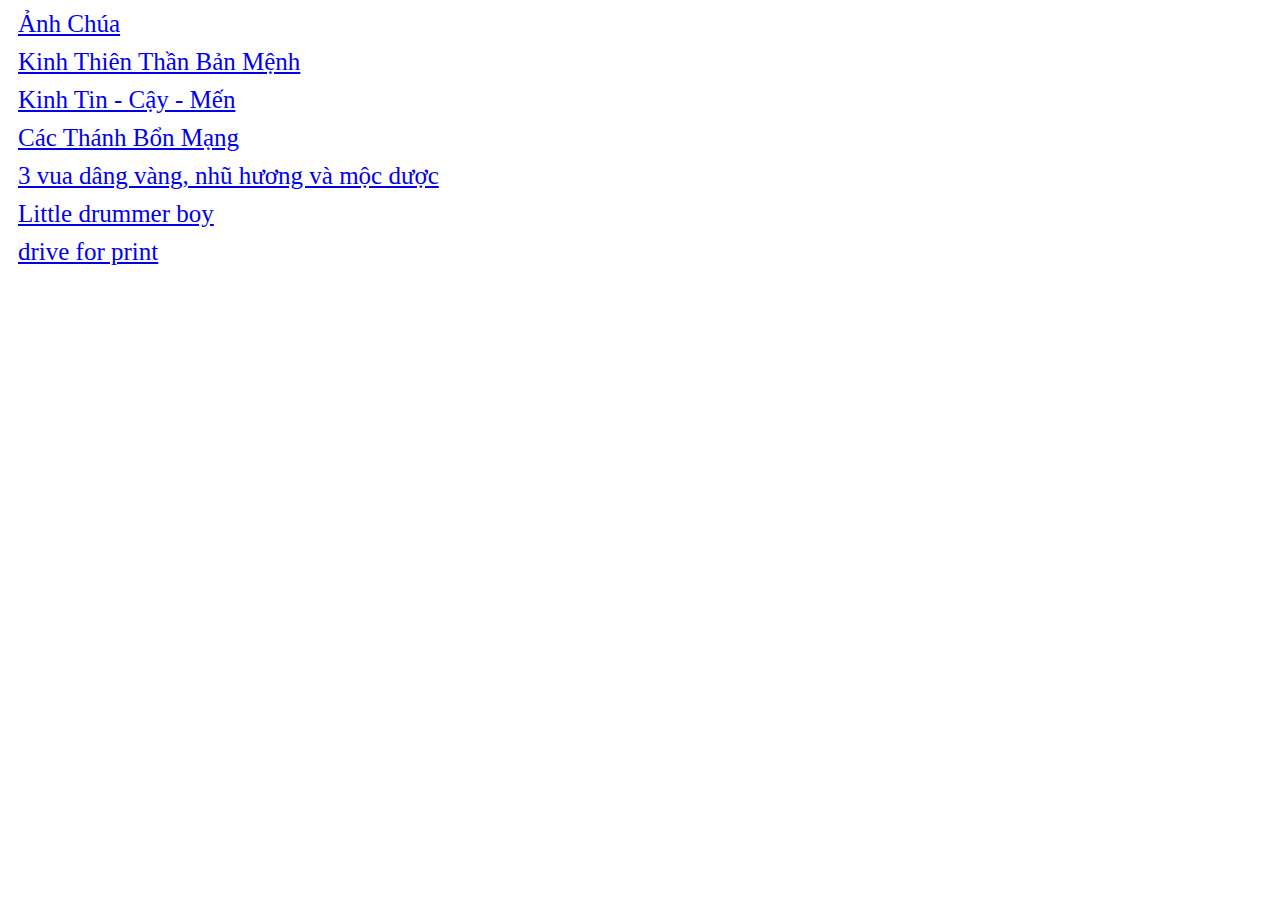
<file: index.html>
<!DOCTYPE html>
<html>
  <head>
    <title>Chiên Con</title>
  </head>
	<style>
		a{
			font-size: 25px;
			display: block;
			margin: 10px;
		}
	</style>
  <body>
    <a href="anh_chua.html">Ảnh Chúa</a>
	<a href="https://dangnmd.github.io/chien_non/thienthanbanmenh">Kinh Thiên Thần Bản Mệnh</a>
	<a href="https://dangnmd.github.io/chien_non/tincaymen">Kinh Tin - Cậy - Mến</a>
	<a href="https://dangnmd.github.io/chien_non/cacthanhbonmang/">Các Thánh Bổn Mạng</a>
	<!--<a href="26_02.html">Giáo lý 26/02</a>
	<a href="05_03.html">Giáo lý 05/03</a>
	<a href="https://docs.google.com/presentation/d/1UJNBQZ6HhEd8V0Z4UCXtXvR98mdYpZRc-NxJNNXztyk/edit?usp=sharing">Giáo lý 12/03</a>
  	<a href="https://www.youtube.com/watch?v=F1PXN1hSYQI&t=342s">Giáo lý 02/04 - part 1</a>
	<a href="https://www.youtube.com/watch?v=G0pUVp3yDYI">Giáo lý 02/04 - part 2</a>
	<a href="https://photos.app.goo.gl/ngnb8CiyhBvDpecT6">Giáo lý 07/05</a>-->
	
	<!--<a href="https://s3.eu-west-1.amazonaws.com/hopemedia.it/wp-content/uploads/2021/11/bible-story-2016-2-1320x743.jpg">Bìa truyện Daniel</a>
	<a href="https://assetsnffrgf-a.akamaihd.net/assets/m/1102016074/univ/art/1102016074_univ_lsr_xl.jpg">Daniel cầu nguyện</a>
	<a href="https://assetsnffrgf-a.akamaihd.net/assets/m/500100125/univ/art/500100125_univ_lsr_xl.jpg">Daniel trong hang sư tử</a>
	<a href="https://assetsnffrgf-a.akamaihd.net/assets/m/2014646/univ/art/2014646_univ_cnt_1_xl.jpg">Daniel và thiên sứ</a>
	<a href="https://dangnmd.github.io/chien_non/adameva">Adam và Eva</a>-->
	<a href="https://photos.app.goo.gl/uUgtHbEa2ztMzXUZ6">3 vua dâng vàng, nhũ hương và mộc dược</a>
	<a href="https://www.youtube.com/watch?v=dZvjPCcHI4g">Little drummer boy</a>
	<a href="https://drive.google.com/drive/folders/19-3RJSxpjTPmJohRC4keTTLa5GnLQB8e?usp=sharing">drive for print</a>
	  
	  <!--<a href="https://www.youtube.com/watch?v=F1PXN1hSYQI&t=350s">Chúa Giê-su vào thành Gierusalem</a>
	  <a href="https://www.youtube.com/watch?v=G0pUVp3yDYI">Chúa đã sống lại</a>
	  <a href="https://www.youtube.com/watch?v=MOzv6CS2_Sc&list=PLu2A8RFX_PoPeqhnj_kOXTCP7UEetut_s&index=4&t=5530s">Truyền phép trong Thánh lễ</a>-->

  </body>
</html>
</file>
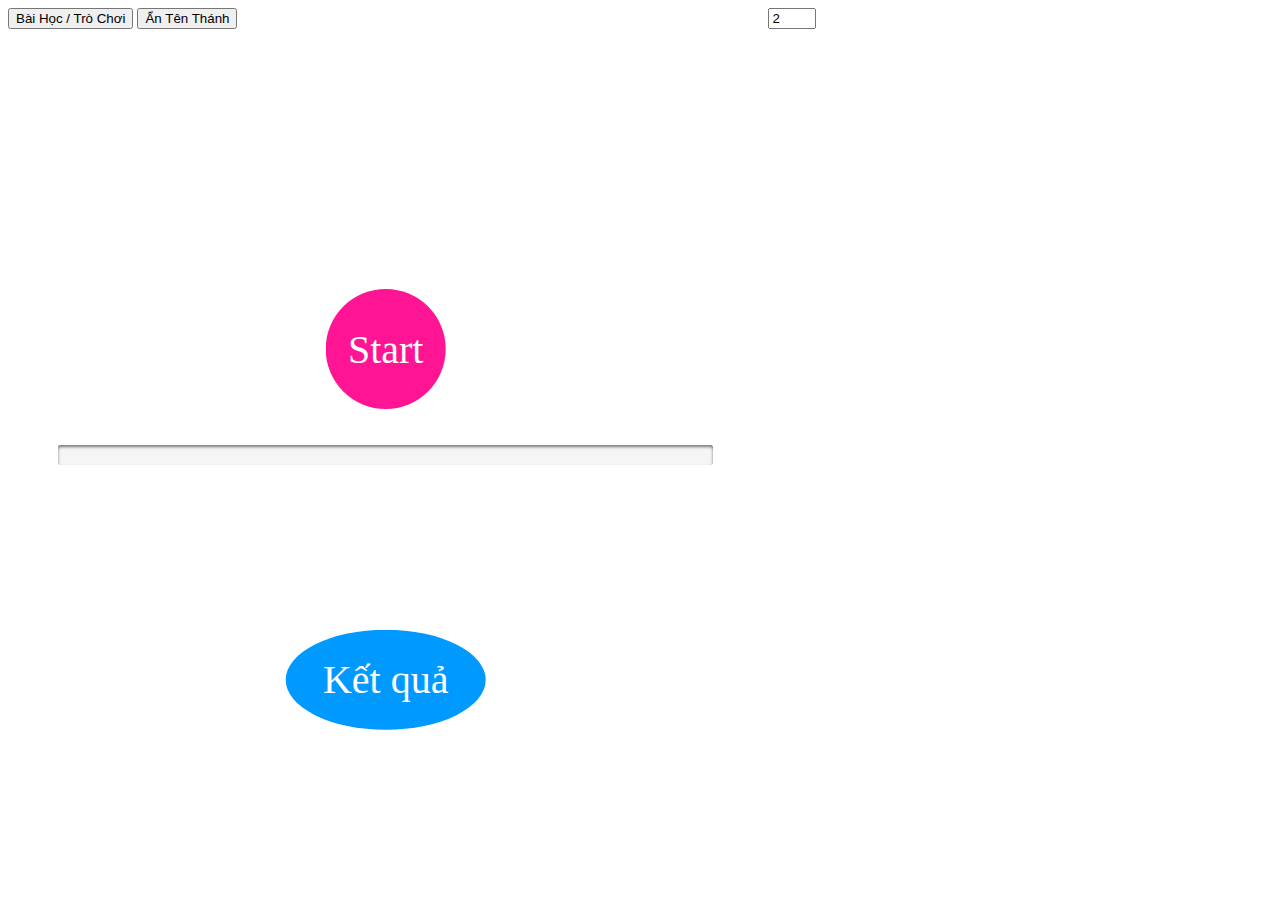
<file: cacthanhbonmang/index.html>
<!DOCTYPE html>
	<html>
		<head>
			<script src="https://ajax.googleapis.com/ajax/libs/jquery/2.1.3/jquery.min.js"></script>
			<script src="cacthanhbonmang.js"></script>	
			<link rel="stylesheet" href="../css/chiencon.css"></link>
			<link rel="stylesheet" href="cacthanhbonmang.css"></link>
			<title>Các Thánh Bổn Mạng</title>
		</head>
		<body>
			<div class='grid_2col'>
				<div>
					<button onclick="show_quiz('maria')">Bài Học / Trò Chơi</button>
					<button onclick="change_button_color()">Ẩn Tên Thánh</button>
				</div>
				<div class='saint_buttons'>
					<span class='second'>
						<input style="width: 40px;" id='second' value='2'/>
					</span>
				</div>
				<div class='img'>
				</div>
				
				<div class='description'>
				</div>
				<div class='quiz'>
					<div class='timer'>
						<div class="circle" onclick='count_down()'>
							<div class="">
								Start
							</div>
						</div>
						<br/>
						<br/>
						<progress max='10' value="0" class="html5" id="progressBar">
							<!-- Browsers that support HTML5 progress element will ignore the html inside `progress` element. Whereas older browsers will ignore the `progress` element and instead render the html inside it. -->
							<div class="progress-bar">
								<span style="width: 80%">80%</span>
							</div>
						</progress>
						<div class='count_down'>
							<div id="countdown"/>
						</div>
					</div>
					<div class='questions'>
					
					</div>
					<div class="diamond" onclick='show_answer()'>
						<div class="">
							Kết quả
						</div>
					</div>
				</div>
			</div>
		</body>
	</html>
</file>
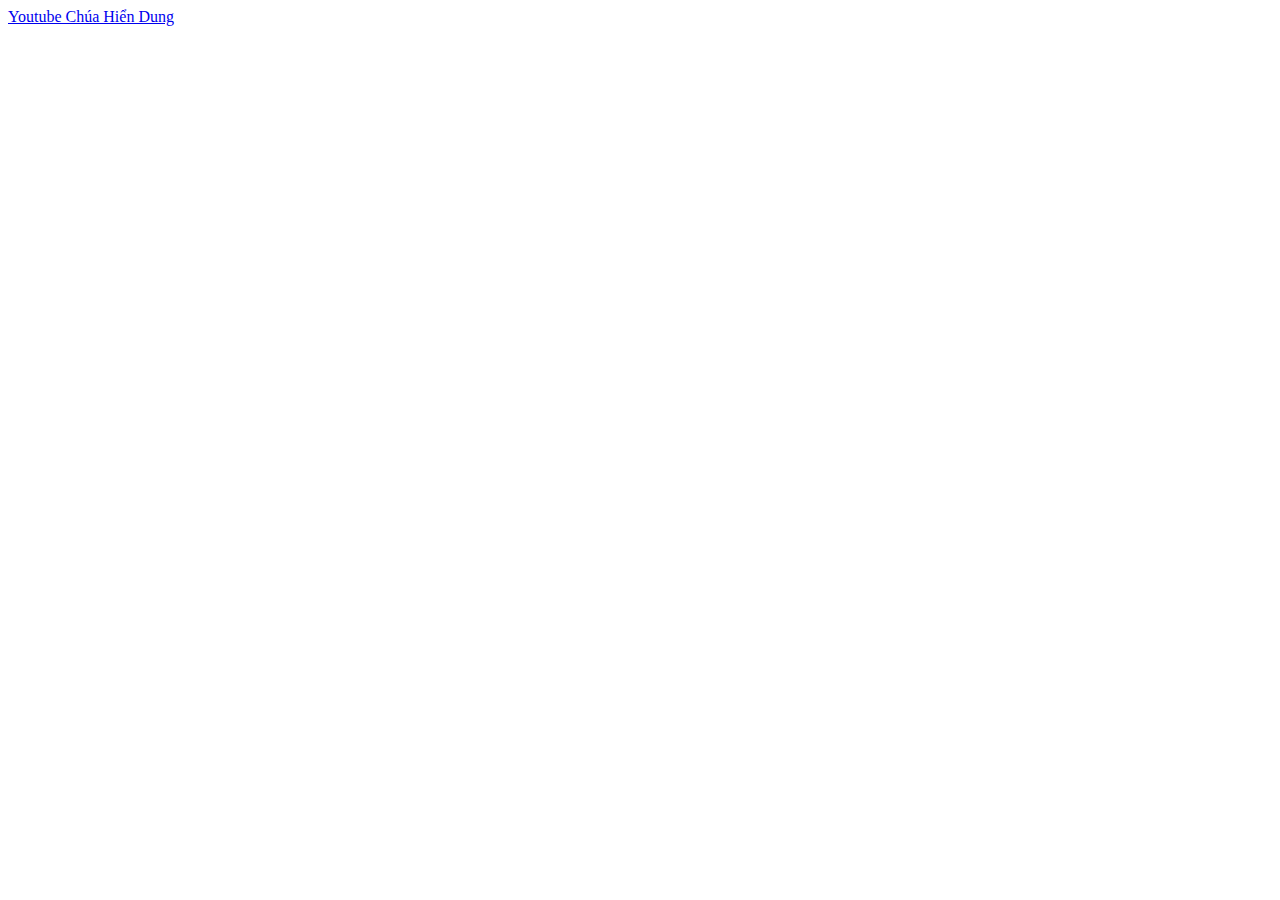
<file: 05_03.html>
<!DOCTYPE html>
<html>
  <head>
    <title>Chiên Con</title>
  </head>
	<style>
		a{
			fontSize: 20;
		}
	</style>
  <body>
    <a href="https://www.youtube.com/watch?v=eVij5GdHH6w&t=40s">Youtube Chúa Hiển Dung</a>
  </body>
</html>
</file>
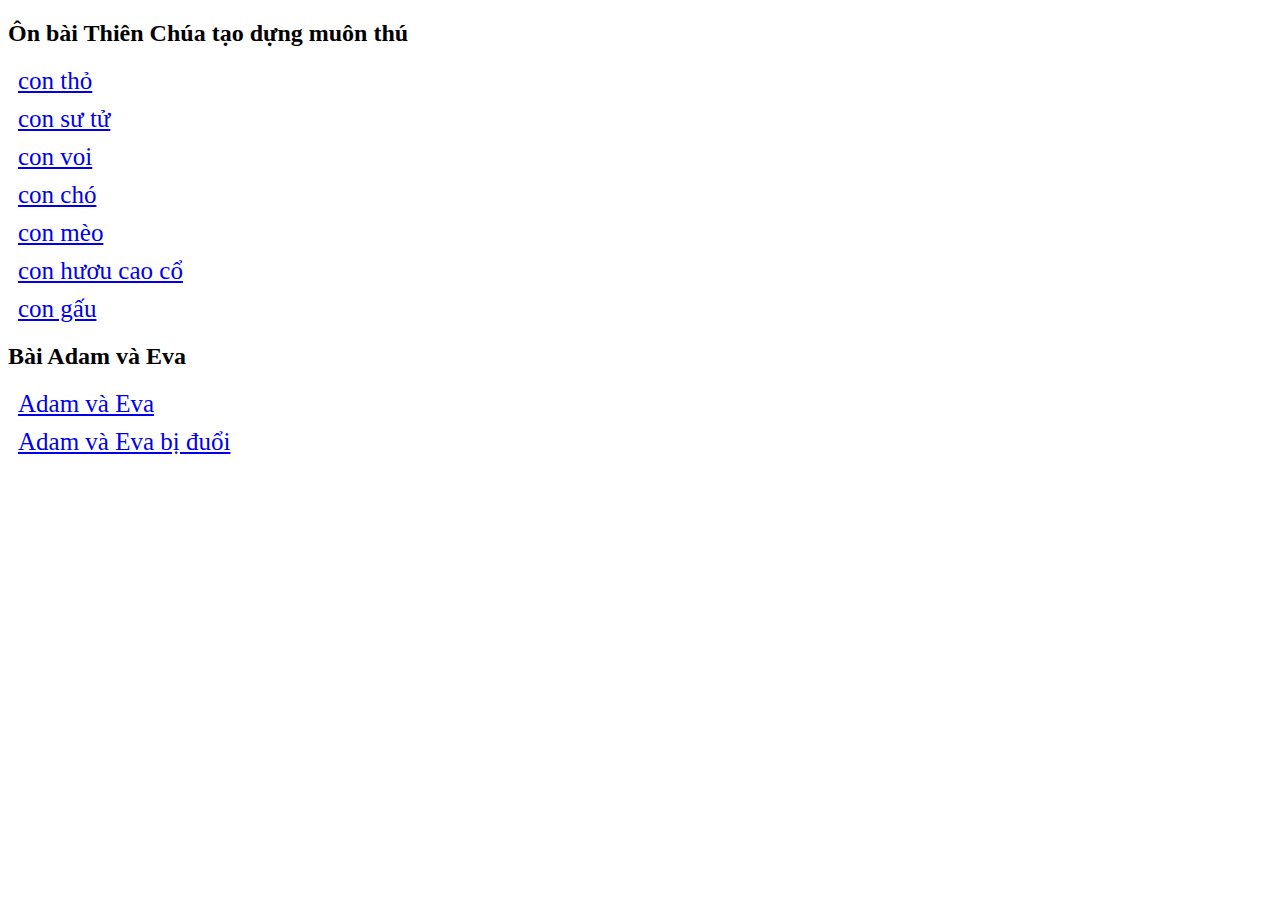
<file: adameva.html>
<!DOCTYPE html>
<html>
  <head>
    <title>Chiên Con</title>
  </head>
	<style>
		a{
			font-size: 25px;
			display: block;
			margin: 10px;
		}
	</style>
  <body>
    <h2>Ôn bài Thiên Chúa tạo dựng muôn thú</h2>
    <a href="https://daohieu.com/wp-content/uploads/2020/05/con-tho-trang-co-mat-do-1024x910.jpg">con thỏ</a>
    <a href="https://cdn.pixabay.com/photo/2023/01/28/11/22/lion-7750679_1280.jpg">con sư tử</a>
    <a href="https://www.baltana.com/files/wallpapers-2/Baby-Elephant-Images-07584.jpg">con voi</a>
    <a href="https://danviet.mediacdn.vn/296231569849192448/2022/2/9/1-16444191785841557029591.jpg">con chó</a>
    <a href="https://tailieuvanmau.vn/wp-content/uploads/2017/05/Ta%CC%89-con-me%CC%80o-nha%CC%80-em.jpg">con mèo</a>
    <a href="https://static.vinwonders.com/production/huou-cao-co-top-banner.jpg">con hươu cao cổ</a>
    <a href="https://canvas-bridge.tubitv.com/XbJc-ZgVS9e3cumqC7zcz-0j4Wk=/1920x1080/smart/img.adrise.tv/e0d2c220-51e6-4656-b266-441fc2ed6981.jpg">con gấu</a>

    <h2>Bài Adam và Eva</h2>
    <a href="https://i.ytimg.com/vi/8SqymT_IUp4/maxresdefault.jpg">Adam và Eva</a>
    <a href="https://cyplive.com/images/news/996/nedelya-ob-adamovom-izgnanii.-proshhyonnoe-oskresene.jpg">Adam và Eva bị đuổi</a>
  </body>
</html>
</file>
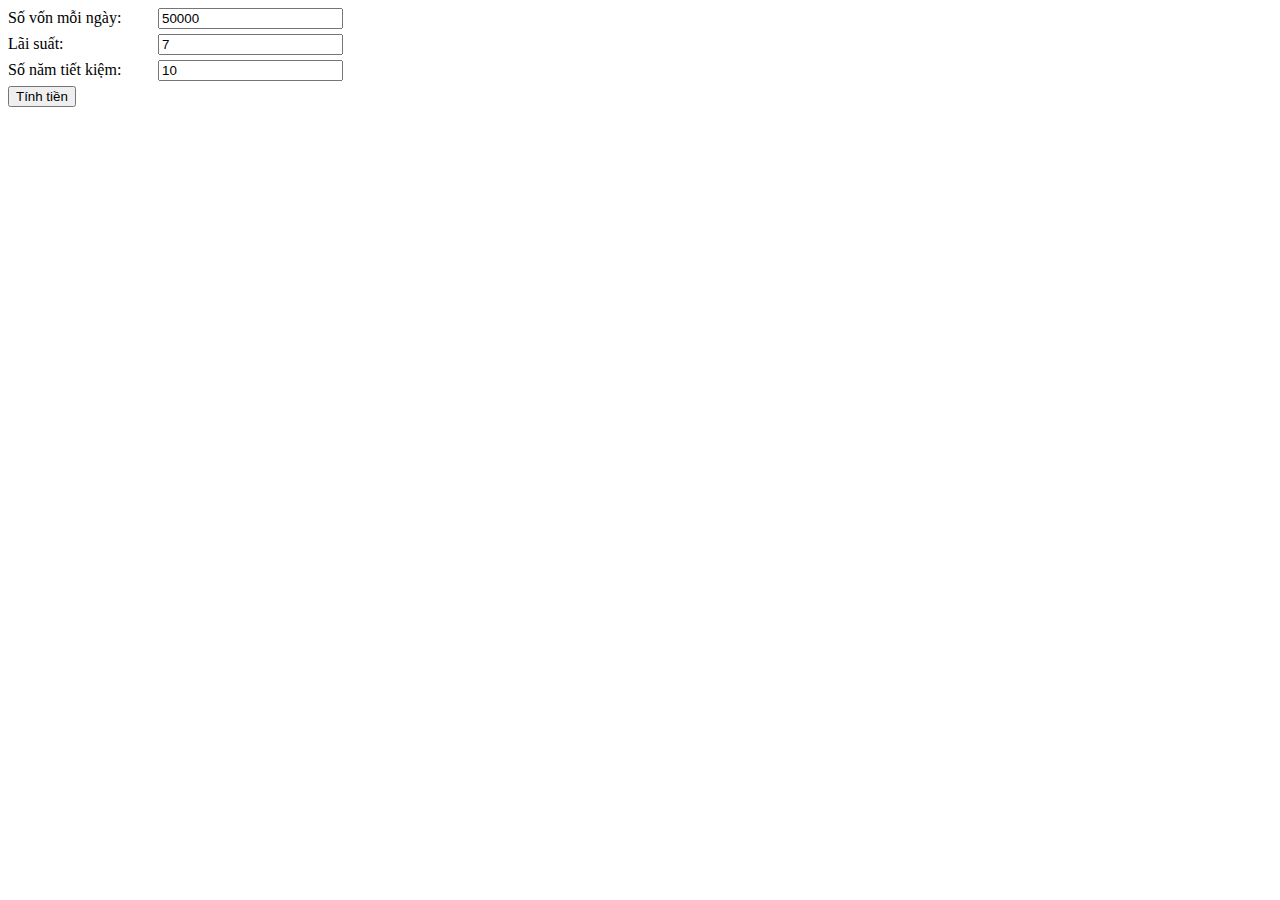
<file: laisuat.html>
<!DOCTYPE html>
<html>
  <head>
    <title>Lãi suất</title>
  </head>
	<style>
		a{
			font-size: 25px;
			display: block;
			margin: 10px;
		}
		li{
			padding: 5px 3px;
		}
		.col_left{
			padding-bottom:5px;
		}
		.col_title{
			width: 150px;
			display: inline-block;
		}
		.line_color{
			background-color: #e9e9ed;
		}
		.summary{
			color: blue;
			font-weight: 600;
		}
	</style>
	<script>
	
	function tinhtien(){
		var rs = document.getElementById('rs');
		rs.innerHTML = '';
		var vhd = document.getElementById('vhd').value;
		var va = 365 * vhd;
		var ls = document.getElementById('ls').value ;
		var period = document.getElementById('period').value ;
		var profit_total = 0;
		var formatter = new Intl.NumberFormat('en-US', {
		  maximumFractionDigits: 2,
		});
		var txt_title = 'Mỗi ngày '+ formatter.format(vhd) +' => 1 năm(365 ngày): '+ formatter.format(va) +' với lãi suất '+ ls +'% thì kết quả tiết kiệm như sau:';
		var title_node = document.createTextNode(txt_title);
		var p_node = document.createElement("p");
		p_node.appendChild(title_node);
		rs.appendChild(p_node);
		for(i=1;i<=period;i++)
		{
			var amount = (profit_total + (va * i));
			var profit_by_period = amount * ls / 100;
			profit_total += profit_by_period;
			var log = "năm "+i+" \t- vốn gộp: "+formatter.format(amount+ profit_by_period)+" \t- lãi: "+formatter.format(profit_by_period)+"";
			// console.log("năm %s \t-- in Bank: %s \t- profit_by_period: %s", i,formatter.format(amount+ profit_by_period), formatter.format(profit_by_period));
			var li_node = document.createElement("li");
			if(i%2==0){
				li_node.className = 'line_color';
			}
			var log_node = document.createTextNode(log);
			li_node.appendChild(log_node);
			rs.appendChild(li_node);
		}
		var summary_amount =  profit_total + (va*period);
		// console.log("Bạn sẽ có %s vnd sau %s năm",formatter.format(summary_amount), period);
		var txt_summary = 'Bạn sẽ có '+formatter.format(summary_amount)+' vnd sau '+period+' năm' ;
		var summary_node = document.createTextNode(txt_summary);
		var s_p_node = document.createElement("p");
		s_p_node.className = 'summary';
		s_p_node.appendChild(summary_node);
		rs.appendChild(s_p_node);
	}
	</script
  <body>
    <div class='col_left' id='test'><span class='col_title'>Số vốn mỗi ngày:</span><input id='vhd' value='50000'></input></div>
	<div class='col_left'><span class='col_title'>Lãi suất:</span><input id='ls' value='7'></input></div>
	<div class='col_left'><span class='col_title'>Số năm tiết kiệm:</span><input id='period' value='10'></input></div>
	<div class='col_left'><button onclick='tinhtien()'>Tính tiền</button></div>
	<br />
	<div id='rs'>
	</div>
  </body>
</html>
</file>
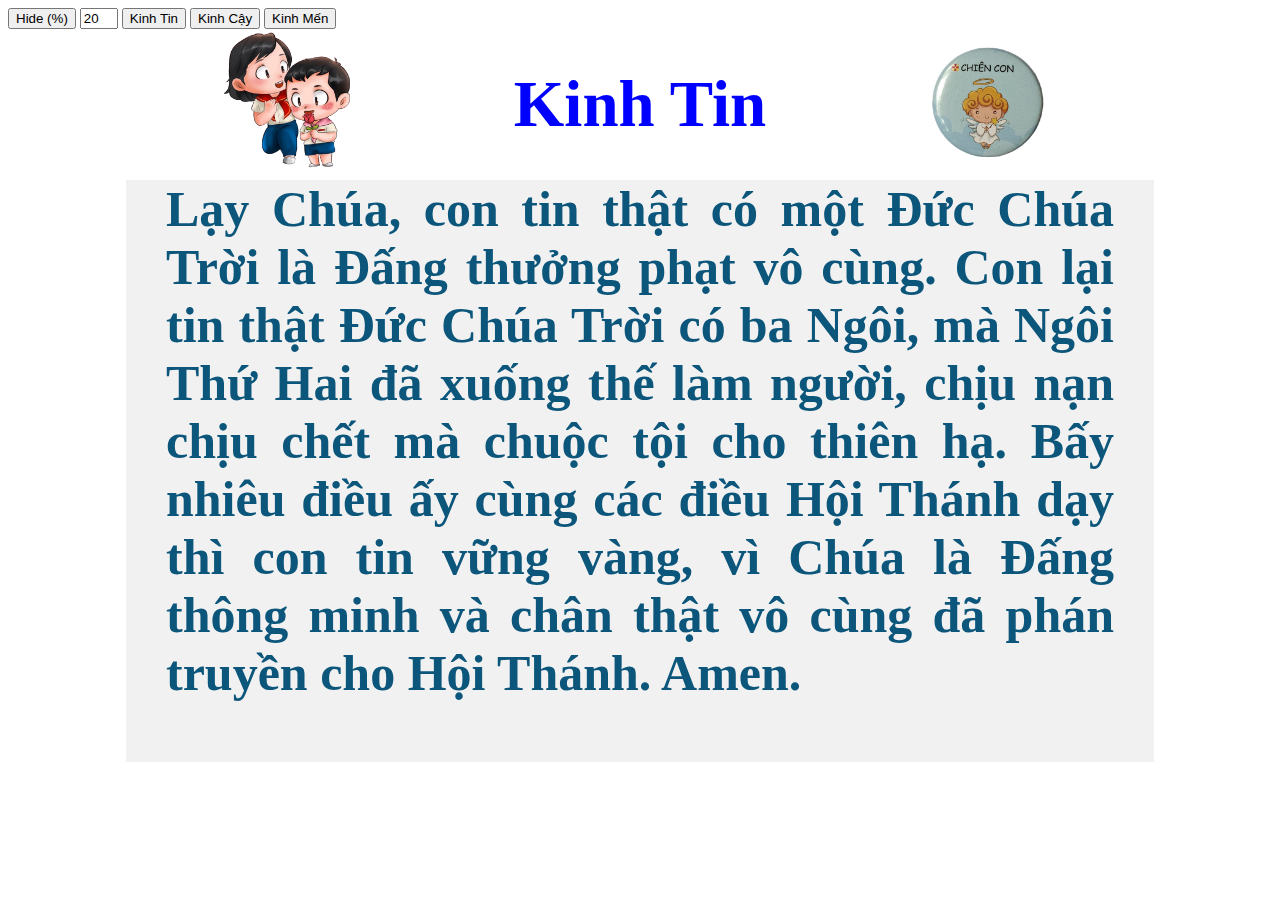
<file: tincaymen.html>
<!DOCTYPE html>
	<html>
		<head>
		<script src="https://ajax.googleapis.com/ajax/libs/jquery/2.1.3/jquery.min.js"></script>
		<script>
			var kinhtin = 'kinhtin';
			var kinhcay = 'kinhcay';
			var kinhmen = 'kinhmen';
			
			var active_kinh = kinhtin;
			var part_active = 'part_active';
			var kinh_tin = 'Lạy Chúa, con tin thật có một Đức Chúa Trời là Đấng thưởng phạt vô cùng. Con lại tin thật Đức Chúa Trời có Ba Ngôi, mà Ngôi Thứ Hai đã xuống thế làm Người, chịu nạn chịu chết mà chuộc tội cho thiên hạ. Bấy nhiêu điều ấy cùng các điều Hội Thánh dạy thì con tin vững vàng, vì Chúa là Đấng thông minh và chân thật vô cùng đã phán truyền cho Hội Thánh. Amen';
			var kinh_cay = 'Lạy Chúa, con trông cậy vững vàng, vì công nghiệp Đức Chúa Giêsu thì Chúa sẽ ban ơn cho con giữ đạo nên ở đời này, cho ngày sau được lên thiên đàng xem thấy mặt Đức Chúa Trời hưởng phúc đời đời, vì Chúa là đấng phép tắc và lòng lành vô cùng đã phán hứa sự ấy chẳng có lẽ nào sai được. Amen.';
			var kinh_men = 'Lạy Chúa, con kính mến Chúa hết lòng hết sức trên hết mọi sự, vì Chúa là Đấng trọn tốt trọn lành vô cùng, lại vì Chúa, thì con thương yêu người ta như mình con vậy. Amen.';
			var kinhs = {
				kinhtin: kinh_tin,
				kinhcay: kinh_cay,
				kinhmen: kinh_men
			};
		
			function doi_kinh(openkinh, closekinh1, closekinh2){
				document.getElementById(openkinh).style.display = "block";
				document.getElementById(closekinh1).style.display = "none";
				document.getElementById(closekinh2).style.display = "none";
				active_kinh = openkinh;
				$('#'+active_kinh+' .learn_part').show();
				$('#'+active_kinh+' .hide_percentage').hide();
			}
			
			function active_part(){
				var index_active = 0;
				var parts = $('#'+active_kinh+' .part');
				parts.each(function(index, item){
					if($(item).hasClass(part_active)){
						index_active = index + 1;
					}
					$(item).removeClass(part_active);
				});
				if(index_active >= parts.length){
					index_active = 0;
				}
				$(parts[index_active]).addClass(part_active);
			}
			
			function hide_part_of_kinh(){
				var percent = $('#percentage_hide').val();
				var active_content = kinhs[active_kinh];
				var content_array = active_content.split(' ');
				var total_length = content_array.length;
				var number_of_hide = Math.floor((percent * total_length) / 100);
				for(let i=0;i<number_of_hide;i++){
					var hide_index = getRandomInt(0, total_length - 1);
					content_array[hide_index] = '<span class="hide_text">*</span>';
				}
				var rs = content_array.join(' ');
				$('#'+active_kinh+' .hide_percentage').html(rs);
				$('#'+active_kinh+' .hide_percentage').show();
				$('#'+active_kinh+' .learn_part').hide();
			}
			
			function getRandomInt(min, max) {
				min = Math.ceil(min);
				max = Math.floor(max);
				return Math.floor(Math.random() * (max - min + 1)) + min;
			}
			
			window.addEventListener("keydown", function (e) { 
					if (13 == e.keyCode) 
					{ 
						active_part();
					} 
				}
			);
			
			$(document).on('click', '.center', active_part);
		</script>
			<title>Kinh Tin - Cậy - Mến</title>
		</head>
		<style>
			.title{
			width: 90%;
			font-size: 65px;
			}
			.center{
			background-color: #f1f1f1;
			color: #0C567B;
			font-size: 50px;
			width: 75%;
			font-weight: 700;
			margin: auto;
			padding: 20px 40px;
			text-align: justify;
			}
			#kinhtin .title{
			color: blue;
			}
			#kinhcay .title{
			color: green;
			}
			#kinhmen .title{
			color: #e81d43
			}
			#kinhtin .center{
			color: #0C567B;
			}
			#kinhcay .center{
			color: #084b08;
			}
			#kinhmen .center{
			color: #a81631;//#800e23;
			}
			.contentmain{
			background: white none repeat scroll 0 0;
			color: black;
			height: 151px;
			width: 28%;
			float: left;
			text-align: right;
			}
			.contentCenter{
			background: white none repeat scroll 0 0;
			color: black;
			height: 151px;
			width: 44%;
			float: left;
			text-align: center;
			display:flex;
			justify-content:center;
			align-items:center;
			}
			.contentRight{
			background: white none repeat scroll 0 0;
			color: black;
			height: 151px;
			width: 28%;
			float: right;
			text-align: left;
			margin: auto;
			}
			#kinhtin .part_active{
				color: blue;
			}
			#kinhcay .part_active{
				color: blue;
			}
			#kinhmen .part_active{
				color: blue;
			}
			
			.hide_text{
				color:blue;
				background-color:white; 
				width:70px; 
				height:40px; 
				display:inline-block; 
				text-align:center; 
				vertical-align:middle;
				border: 1px solid blue;
			}
			
			#kinhtin .hide_text{
				color:blue;
				background-color:white; 
				border: 1px solid blue;
			}
			
			#kinhcay .hide_text{
				color:green;
				background-color:white; 
				border: 1px solid green;
			}
			
			#kinhmen .hide_text{
				color:#e81d43;;
				background-color:white; 
				border: 1px solid #e81d43;;
			}
		</style>
		
  <body>
		<div>
			<span>
				<button onclick="hide_part_of_kinh()">Hide (%)</button>
			</span>
			<span><input id="percentage_hide" value="20" style="width:30px"></input>
			<span>
				<button onclick="doi_kinh('kinhtin','kinhcay','kinhmen')">Kinh Tin</button>
			</span>
			<span>
				<button onclick="doi_kinh('kinhcay','kinhtin','kinhmen')">Kinh Cậy</button>
			</span>
			<span>
				<button onclick="doi_kinh('kinhmen','kinhcay','kinhtin')">Kinh Mến</button>
			</span>
		</div>
		<div id="kinhtin" class="kinh" style="display: block;">
			<div class="contentmain">
				<image src="https://dangnmd.github.io/chien_non/logo_512x512-Photoroom.png-Photoroom.png" width="145" height="145"/>
			</div>
			<div class="contentCenter">
				<h2 class="title"> Kinh Tin</h2>
			</div>
			<div class="contentRight">
				<image src="https://dangnmd.github.io/chien_non/350115481_973605643658151_4720933882453961144_n-Photoroom.png-Photoroom.png" width="145" height="145"/>
			</div>
			<div class="center learn_part">
				<span class="part">Lạy Chúa, </span>
				<span class="part">con tin thật có một Đức Chúa Trời là Đấng thưởng phạt vô cùng. </span>
				<span class="part">Con lại tin thật Đức Chúa Trời có ba Ngôi, </span>
				<span class="part">mà Ngôi Thứ Hai đã xuống thế làm người, </span>
				<span class="part">chịu nạn chịu chết mà chuộc tội cho thiên hạ. </span>
				<span class="part">Bấy nhiêu điều ấy cùng các điều Hội Thánh dạy </span>
				<span class="part">thì con tin vững vàng, </span>
				<span class="part">vì Chúa là Đấng thông minh và chân thật vô cùng </span>
				<span class="part">đã phán truyền cho Hội Thánh. Amen.
			</div>
			<div class="center hide_percentage"></div>
		</div>
		<div id="kinhcay" class="kinh" style="display: none;">
			<div class="contentmain">
				<image src="https://dangnmd.github.io/chien_non/logo_512x512-Photoroom.png-Photoroom.png" width="145" height="145"/>
			</div>
			<div class="contentCenter">
				<h2 class="title">Kinh Cậy</h2>
			</div>
			<div class="contentRight">
				<image src="https://dangnmd.github.io/chien_non/350115481_973605643658151_4720933882453961144_n-Photoroom.png-Photoroom.png" width="145" height="145"/>
			</div>
			<div class="center learn_part">
				<span class="part">Lạy Chúa, </span>
				<span class="part">con trông cậy vững vàng, </span>
				<span class="part">vì công nghiệp Đức Chúa Giêsu </span>
				<span class="part">thì Chúa sẽ ban ơn cho con giữ đạo nên ở đời này, </span>
				<span class="part">cho ngày sau được lên Thiên Đàng </span>
				<span class="part">xem thấy mặt Đức Chúa Trời hưởng phúc đời đời, </span>
				<span class="part">vì Chúa là Đấng phép tắc và lòng lành vô cùng </span>
				<span class="part">đã phán hứa sự ấy chẳng có lẽ nào sai được. Amen.</span>
			</div>
			<div class="center hide_percentage"></div>
		</div>
		<div id="kinhmen" class="kinh" style="display: none;">
			<div class="contentmain">
				<image src="https://dangnmd.github.io/chien_non/logo_512x512-Photoroom.png-Photoroom.png" width="145" height="145"/>
			</div>
			<div class="contentCenter">
				<h2 class="title">Kinh Mến</h2>
			</div>
			<div class="contentRight">
				<image src="https://dangnmd.github.io/chien_non/350115481_973605643658151_4720933882453961144_n-Photoroom.png-Photoroom.png" width="145" height="145"/>
			</div>
			<div class="center learn_part">
				<span class="part">Lạy Chúa, </span>
				<span class="part">con kính mến Chúa hết lòng hết sức trên hết mọi sự, </span>
				<span class="part">vì Chúa là Đấng trọn tốt trọn lành vô cùng, </span>
				<span class="part">lại vì Chúa thì con thương yêu người ta như mình con vậy. Amen.</span>
			</div>
			<div class="center hide_percentage"></div>
		</div>
	</body>
</html>
</file>
<file: css/chiencon.css>
/* Styling an indeterminate progress bar */

progress:not(value) {
  /* Add your styles here. As part of this walkthrough we will focus only on determinate progress bars. */
}

/* Styling the determinate progress element */

progress[value] {
  /* Get rid of the default appearance */
  appearance: none;
  
  /* This unfortunately leaves a trail of border behind in Firefox and Opera. We can remove that by setting the border to none. */
  border: none;
  
  /* Add dimensions */
  width: 100%; height: 20px;
  
  /* Although firefox doesn't provide any additional pseudo class to style the progress element container, any style applied here works on the container. */
    background-color: whiteSmoke;
    border-radius: 3px;
    box-shadow: 0 2px 3px rgba(0,0,0,.5) inset;
  
  /* Of all IE, only IE10 supports progress element that too partially. It only allows to change the background-color of the progress value using the 'color' attribute. */
  color: royalblue;
  
  position: relative;
  margin: 0 0 1.5em; 
}

/*
Webkit browsers provide two pseudo classes that can be use to style HTML5 progress element.
-webkit-progress-bar -> To style the progress element container
-webkit-progress-value -> To style the progress element value.
*/

progress[value]::-webkit-progress-bar {
  background-color: whiteSmoke;
  border-radius: 3px;
  box-shadow: 0 2px 3px rgba(0,0,0,.5) inset;
}

progress[value]::-webkit-progress-value {
  position: relative;
  
  background-size: 35px 20px, 100% 100%, 100% 100%;
  border-radius:3px;
  
  /* Let's animate this */
  animation: animate-stripes 5s linear infinite;
}

@keyframes animate-stripes { 100% { background-position: -100px 0; } }

/* Let's spice up things little bit by using pseudo elements. */

progress[value]::-webkit-progress-value:after {
  /* Only webkit/blink browsers understand pseudo elements on pseudo classes. A rare phenomenon! */
  content: '';
  position: absolute;
  
  width:5px; height:5px;
  top:7px; right:7px;
  
  background-color: white;
  border-radius: 100%;
}

/* Firefox provides a single pseudo class to style the progress element value and not for container. -moz-progress-bar */

progress[value]::-moz-progress-bar {
  /* Gradient background with Stripes */
  background-image:
  -moz-linear-gradient( 135deg,
                           transparent,
                           transparent 33%,
                           rgba(0,0,0,.1) 33%,
                           rgba(0,0,0,.1) 66%,
                           transparent 66%),
    -moz-linear-gradient( top,
                            rgba(255, 255, 255, .25),
                            rgba(0,0,0,.2)),
     -moz-linear-gradient( left, #09c, #f44);
  
  background-size: 35px 20px, 100% 100%, 100% 100%;
  border-radius:3px;
  
  /* Firefox doesn't support CSS3 keyframe animations on progress element. Hence, we did not include animate-stripes in this code block */
}

/* Fallback technique styles */
.progress-bar {
  background-color: whiteSmoke;
  border-radius: 3px;
  box-shadow: 0 2px 3px rgba(0,0,0,.5) inset;

  /* Dimensions should be similar to the parent progress element. */
  width: 100%; height:20px;
}

.progress-bar span {
  background-color: royalblue;
  border-radius: 3px;
  
  display: block;
  text-indent: -9999px;
}

p[data-value] { 
  
  position: relative; 
}

/* The percentage will automatically fall in place as soon as we make the width fluid. Now making widths fluid. */

p[data-value]:after {
  content: attr(data-value) '%';
  position: absolute; right:0;
}
.html5::-webkit-progress-value{
  /* Gradient background with Stripes */
  background-image:
  -webkit-linear-gradient( 135deg,
                           transparent,
                           transparent 33%,
                           rgba(0,0,0,.1) 33%,
                           rgba(0,0,0,.1) 66%,
                           transparent 66%),
    -webkit-linear-gradient( top,
                            rgba(255, 255, 255, .25),
                            rgba(0,0,0,.2)),
     -webkit-linear-gradient( left, #09c, #f44);
}

.html5::-moz-progress-bar{
  /* Gradient background with Stripes */
  background-image:
  -moz-linear-gradient( 135deg,
                           transparent,
                           transparent 33%,
                           rgba(0,0,0,.1) 33%,
                           rgba(0,0,0,.1) 66%,
                           transparent 66%),
    -moz-linear-gradient( top,
                            rgba(255, 255, 255, .25),
                            rgba(0,0,0,.2)),
     -moz-linear-gradient( left, #09c, #f44);
}
.jquery::-moz-progress-bar{
  /* Gradient background with Stripes */
  background-image:
  -moz-linear-gradient( 135deg,
                           transparent,
                           transparent 33%,
                           rgba(0,0,0,.1) 33%,
                           rgba(0,0,0,.1) 66%,
                           transparent 66%),
    -moz-linear-gradient( top,
                            rgba(255, 255, 255, .25),
                            rgba(0,0,0,.2)),
     -moz-linear-gradient( left, #09c, #690);
}
</file>
<file: cacthanhbonmang/cacthanhbonmang.css>
.circle {
  background: #FF1493;
  margin: auto;
  clip-path: circle(50%);
  height: 3em;
  width: 3em;
  display:flex;
  justify-content:center;
  align-items:center;
  font-size: 40px;
  color: white;
}

.diamond{
background: #0099FF;
  margin: auto;
  clip-path: ellipse(100px 50px at center);
  display:flex;
  justify-content:center;
  align-items:center;
  font-size: 40px;
  color: white;
  height: 100px;
  margin-top: 50px;
}

#countdown{
font-size: 60px;
text-align: center;
}

#timer_template{
	display: none;
}

.timer{
margin-top: 100px;

}
.second{
margin-right:5px;
width: 40px;

}

.grid_2col{
display: grid;
grid-gap: 5px;
grid-template-columns: 3fr 2fr;
grid-template-rows: minmax(0,1fr) auto;
}

.grid_2col > div > img {
    width: 100%;
    height: 100%;
    object-fit: scale-down;
	object-position: 100% 0%;
	margin-top: 50px
}


.saint_buttons button {
	margin: 2px;
}

.quiz {
	padding: 0px 50px;
}

.description{
	padding: 50px;
	margin-top: 50px;
}

.description div.saint{
	white-space: pre-wrap;
}

.answer, .ngaykinh{
	font-size: 45px;
	margin-bottom: 25px;
}

.right{
	font-size: 60px;
	color: blue;

}

.count_down{
	height: 90px;
}

.question, .ngaykinhs{
	height: 200px;
	display: none;
}

.question.current, .ngaykinhs.current{
	display: block;
}

.question.has_answer, .ngaykinhs.has_answer{
	display:flex;
	justify-content:center;
	align-items:center;
}
</file>
